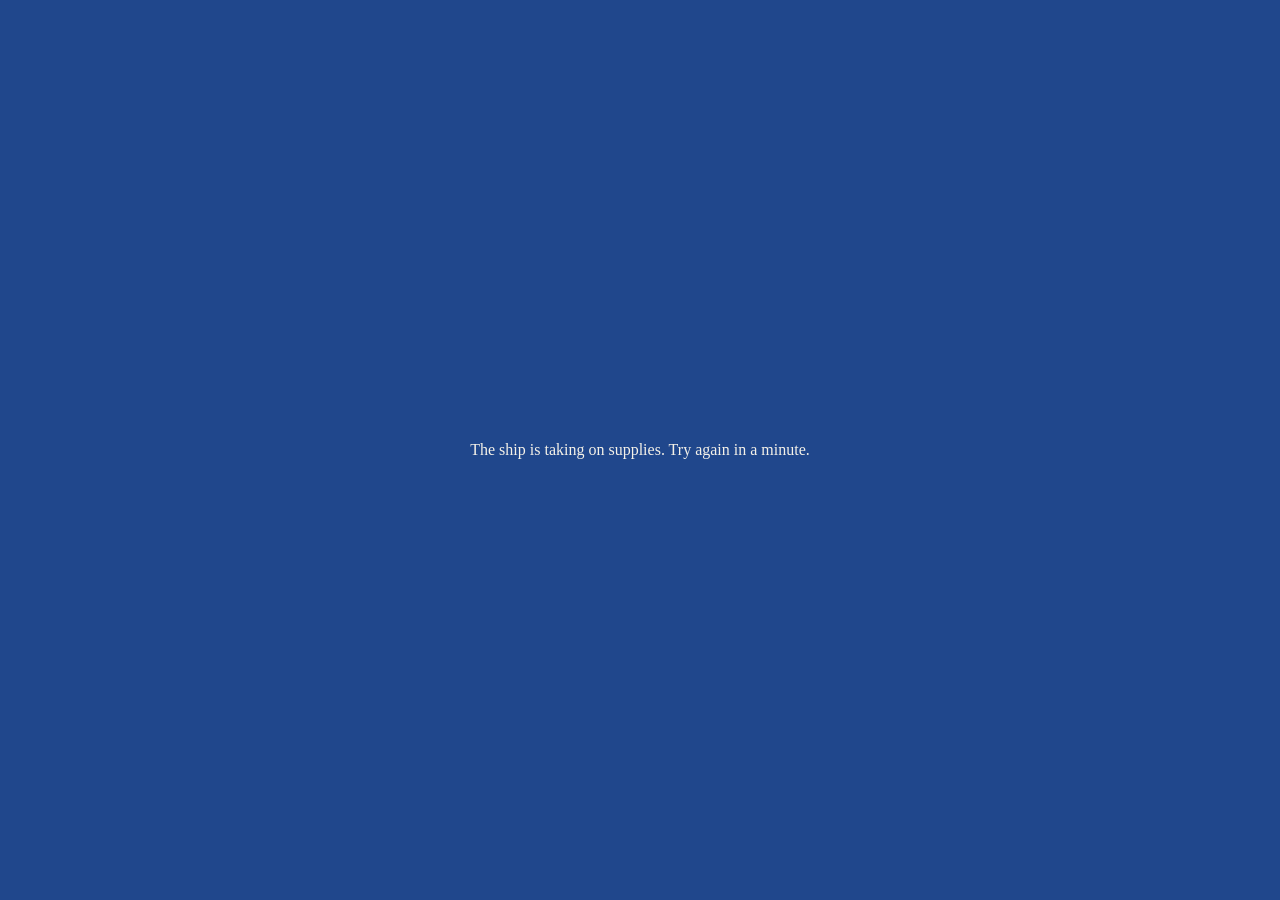
<file: deploy/app_offline.htm>
<!doctype html>
<meta charset="utf-8">
<title>Lanternfall</title>
<body style="background:#20478c;color:#f4f1e8;font-family:Georgia,serif;display:grid;place-items:center;height:100vh;margin:0">
<p>The ship is taking on supplies. Try again in a minute.</p>
</body>
</file>
